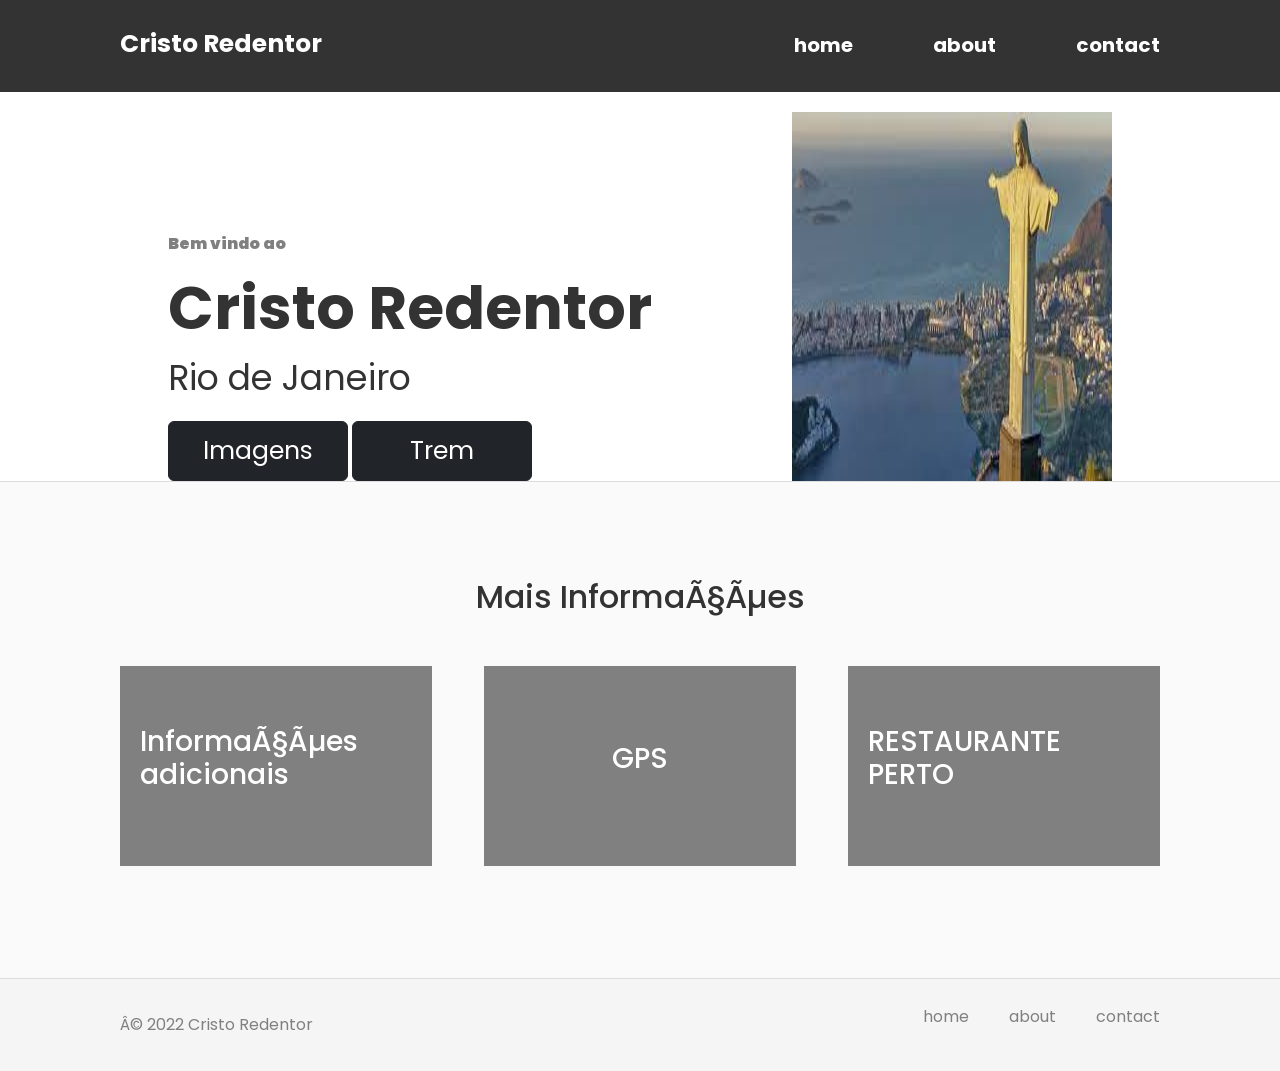
<file: TrabalhoWeb/portfoliopage/index.html>
<!DOCTYPE html>

<html lang="en">
    <head>
        <link href="https://cdn.jsdelivr.net/npm/bootstrap@5.0.2/dist/css/bootstrap.min.css" rel="stylesheet" integrity="sha384-EVSTQN3/azprG1Anm3QDgpJLIm9Nao0Yz1ztcQTwFspd3yD65VohhpuuCOmLASjC" crossorigin="anonymous">
        <script src="https://cdn.jsdelivr.net/npm/bootstrap@5.0.2/dist/js/bootstrap.bundle.min.js" integrity="sha384-MrcW6ZMFYlzcLA8Nl+NtUVF0sA7MsXsP1UyJoMp4YLEuNSfAP+JcXn/tWtIaxVXM" crossorigin="anonymous"></script>
        <link href="styles.css" rel="stylesheet">
        <title>Cristo Redentor | Rio de Janeiro</title>
    </head>

    <body>
        <header id="header">
            <nav class='header-container'>
                <a href='index.html' class='logo'>Cristo Redentor</a>
                
                <ul>
                    <li>
                        <a href='index.html'>home</a>
                    </li>
                    <li>
                        <a href='about.html'>about</a>
                    </li>
                    <li>
                        <a href='contact.html' class='lastlink'>contact</a>
                    </li>
                </ul>
            </nav>
        </header>

        <main>
            <section>
                <div class="main-container">
                    <div class='texts'>
                        <p class='text1'>Bem vindo ao</p>
                        <h1 class='title'>Cristo Redentor</h1>
                        <p class='text2'>Rio de Janeiro</p>
                        <button type="button" class="btn btn-dark">
                            <a href='https://www.google.com/search?sca_esv=a582e2bf57d0a7d9&sca_upv=1&sxsrf=ADLYWIL3PxPdmBjnzB4rxwiQkuD1LsqtqQ:1724929260709&q=cristo+redentor&udm=2&fbs=[base64]&sa=X&sqi=2&ved=2ahUKEwj_leOehpqIAxU0jZUCHb8_GocQtKgLegQIGhAB&biw=1850&bih=966&dpr=1#vhid=3b9_1dyPZhYZ8M&vssid=mosaic'>Imagens</a>
                        </button>
                        <button type="button" class="btn btn-dark">
                            <a href='https://www.tremdocorcovado.rio/'>Trem</a>
                        </button>
                    </div>

                    <img src="image/semfundo.jpeg" alt="Estêvão self">
                </div>
            </section>

            <section class="background2">
                <div class="end-div">
                    <div class="div-container">
                       <h2>Mais Informações</h2>
                    </div> 

                    <ul>
                        <li>
                            <a href="https://pt.wikipedia.org/wiki/Cristo_Redentor">
                                <h3>Informações adicionais</h3>
                            </a>
                        </li>

                        <li>
                            <a href="https://www.google.com/maps/dir/-20.3299019,-40.2809759/cristo+redentor+localiza%C3%A7%C3%A3o+mapa/@-21.6200303,-44.3907306,7z/data=!4m9!4m8!1m1!4e1!1m5!1m1!1s0x997fd5984aa13f:0x9dc984d7019502de!2m2!1d-43.2104872!2d-22.951916?entry=ttu&g_ep=EgoyMDI0MDgyNi4wIKXMDSoASAFQAw%3D%3D">
                                <h3>GPS</h3>
                            </a>
                        </li>

                        <li>
                            <a href="https://www.tripadvisor.com.br/RestaurantsNear-g303506-d554128-Corcovado_Christ_the_Redeemer-Rio_de_Janeiro_State_of_Rio_de_Janeiro.html">
                                <h3>RESTAURANTE PERTO</h3>
                            </a>
                        </li>
                    </ul>
                </div>
            </section>
        </main>

        <footer>
            <nav class="footer-container">
                <a href='index.html'>© 2022 Cristo Redentor</a>
                
                <ul>
                    <li>
                        <a href='index.html'>home</a>
                    </li>
                    <li>
                        <a href='about.html'>about</a>
                    </li>
                    <li>
                        <a href='contact.html' class='lastlink'>contact</a>
                    </li>
                </ul>
            </nav>
        </footer>
    </body>
</html>
</file>
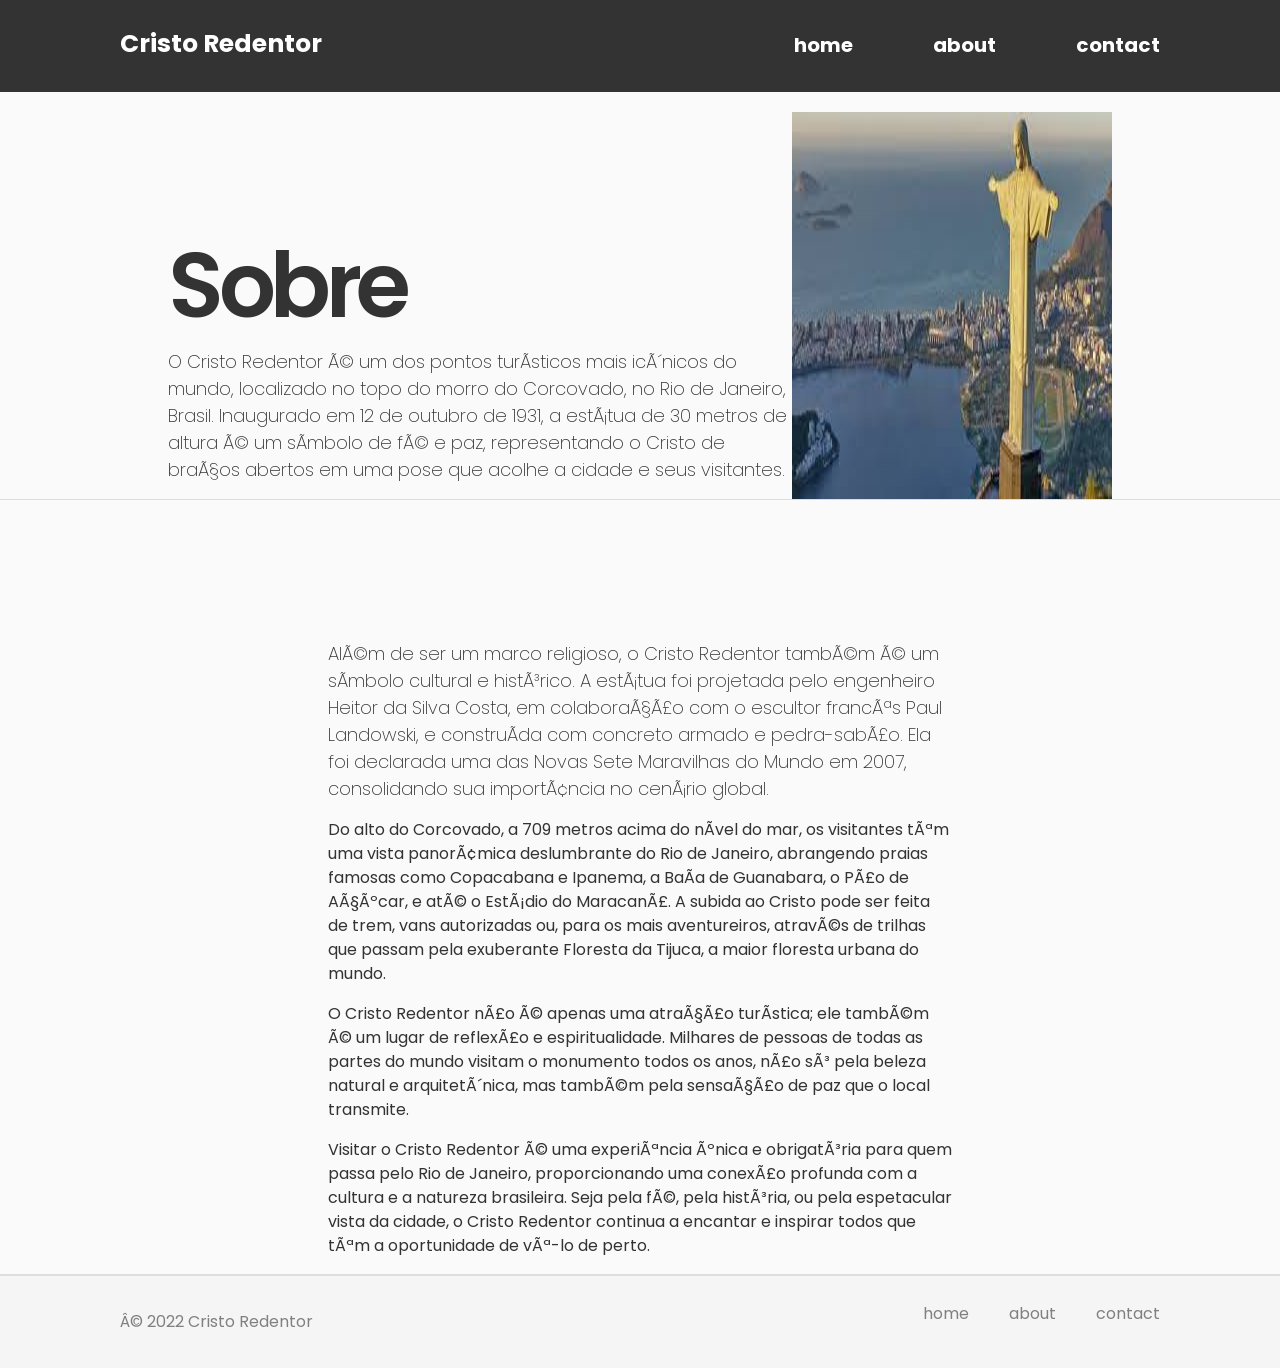
<file: TrabalhoWeb/portfoliopage/about.html>
<!DOCTYPE html>

<html lang="en">
    <head>
        <link href="https://cdn.jsdelivr.net/npm/bootstrap@5.0.2/dist/css/bootstrap.min.css" rel="stylesheet" integrity="sha384-EVSTQN3/azprG1Anm3QDgpJLIm9Nao0Yz1ztcQTwFspd3yD65VohhpuuCOmLASjC" crossorigin="anonymous">
        <script src="https://cdn.jsdelivr.net/npm/bootstrap@5.0.2/dist/js/bootstrap.bundle.min.js" integrity="sha384-MrcW6ZMFYlzcLA8Nl+NtUVF0sA7MsXsP1UyJoMp4YLEuNSfAP+JcXn/tWtIaxVXM" crossorigin="anonymous"></script>
        <link href="about/styles.css" rel="stylesheet">
        <title>Cristo Redentor | Rio de Janeiro</title>
    </head>

    <body>
        <header>
            <nav class='header-container'>
                <a href='index.html' class='logo'>Cristo Redentor </a>
                
                <ul>
                    <li>
                        <a href='index.html'>home</a>
                    </li>
                    <li>
                        <a href='about.html'>about</a>
                    </li>
                    <li>
                        <a href='contact.html' class='lastlink'>contact</a>
                    </li>
                </ul>
            </nav>
        </header>

        <main>
            <section class="background2">
                <div class="main-container">
                    <div class='texts'>
                        <h1 class='title'>Sobre</h1>
                        <p class='text2'>O Cristo Redentor é um dos pontos turísticos mais icônicos do mundo, localizado no topo do morro do Corcovado, no Rio de Janeiro, Brasil. Inaugurado em 12 de outubro de 1931, a estátua de 30 metros de altura é um símbolo de fé e paz, representando o Cristo de braços abertos em uma pose que acolhe a cidade e seus visitantes. </p>

                        </div>

                    <img src="image/semfundo.jpeg" alt="Estêvão self">
                </div>
            </section>

            <section class="background2">
                <div class="main-container">
                    <div class='texts'>
                        <p class='text2'>Além de ser um marco religioso, o Cristo Redentor também é um símbolo cultural e histórico. A estátua foi projetada pelo engenheiro Heitor da Silva Costa, em colaboração com o escultor francês Paul Landowski, e construída com concreto armado e pedra-sabão. Ela foi declarada uma das Novas Sete Maravilhas do Mundo em 2007, consolidando sua importância no cenário global.
                            
                            <p>Do alto do Corcovado, a 709 metros acima do nível do mar, os visitantes têm uma vista panorâmica deslumbrante do Rio de Janeiro, abrangendo praias famosas como Copacabana e Ipanema, a Baía de Guanabara, o Pão de Açúcar, e até o Estádio do Maracanã. A subida ao Cristo pode ser feita de trem, vans autorizadas ou, para os mais aventureiros, através de trilhas que passam pela exuberante Floresta da Tijuca, a maior floresta urbana do mundo.
                            </p>
                            <p>O Cristo Redentor não é apenas uma atração turística; ele também é um lugar de reflexão e espiritualidade. Milhares de pessoas de todas as partes do mundo visitam o monumento todos os anos, não só pela beleza natural e arquitetônica, mas também pela sensação de paz que o local transmite.
                            </p>
                            <p>Visitar o Cristo Redentor é uma experiência única e obrigatória para quem passa pelo Rio de Janeiro, proporcionando uma conexão profunda com a cultura e a natureza brasileira. Seja pela fé, pela história, ou pela espetacular vista da cidade, o Cristo Redentor continua a encantar e inspirar todos que têm a oportunidade de vê-lo de perto.</p>
                        </p>
                    </div>
                </div>
            </section>

            <section>
                <div class="main-container2">
                    
                </div>
            </section>
        </main>

        <footer>
            <nav class="footer-container">
                <a href='index.html'>© 2022 Cristo Redentor</a>
                
                <ul>
                    <li>
                        <a href='index.html'>home</a>
                    </li>
                    <li>
                        <a href='about.html'>about</a>
                    </li>
                    <li>
                        <a href='contact.html' class='lastlink'>contact</a>
                    </li>
                </ul>
            </nav>
        </footer>
    </body>
</html>
</file>
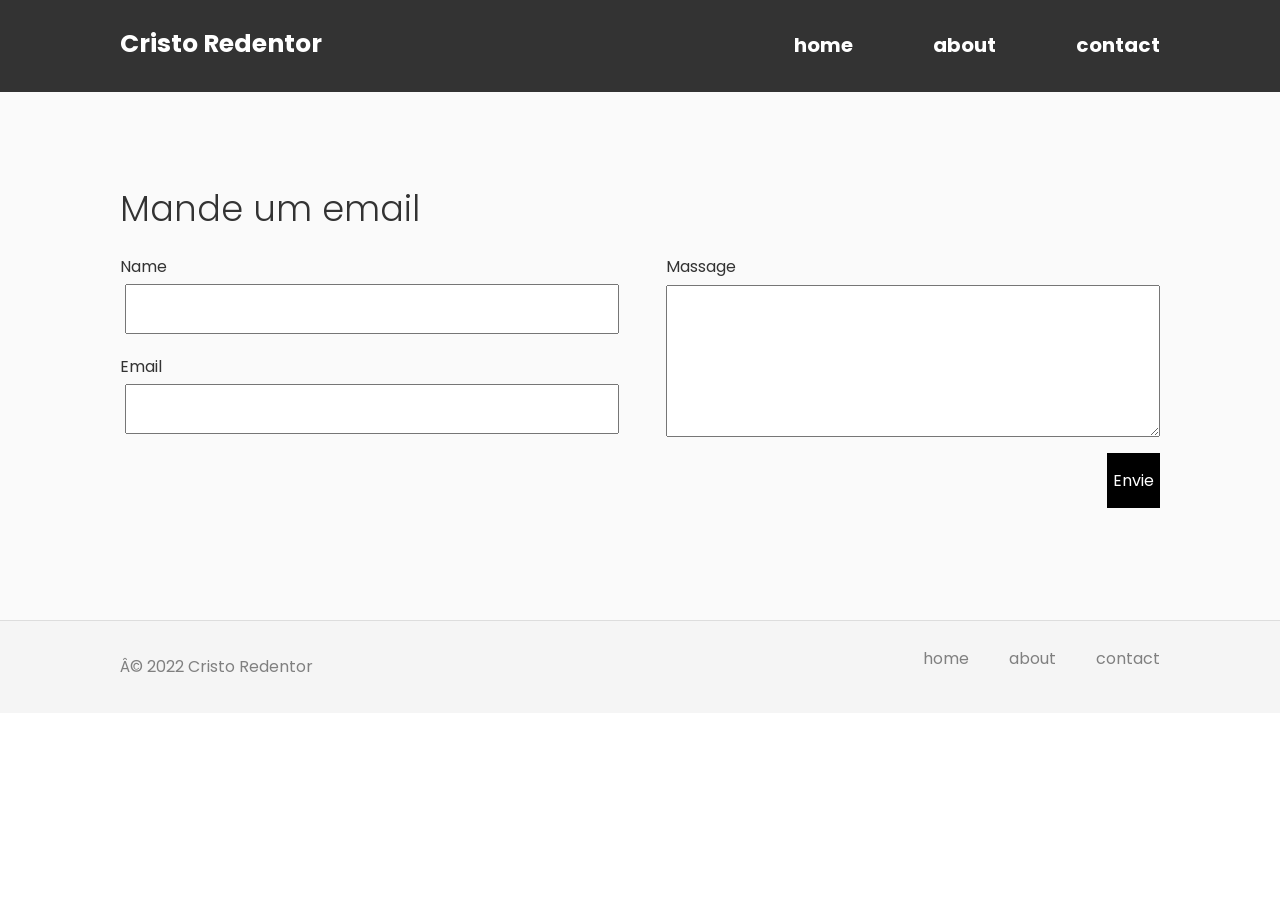
<file: TrabalhoWeb/portfoliopage/contact.html>
<!DOCTYPE html>

<html lang="en">
    <head>
        <link href="https://cdn.jsdelivr.net/npm/bootstrap@5.0.2/dist/css/bootstrap.min.css" rel="stylesheet" integrity="sha384-EVSTQN3/azprG1Anm3QDgpJLIm9Nao0Yz1ztcQTwFspd3yD65VohhpuuCOmLASjC" crossorigin="anonymous">

        <script src="https://cdn.jsdelivr.net/npm/bootstrap@5.0.2/dist/js/bootstrap.bundle.min.js" integrity="sha384-MrcW6ZMFYlzcLA8Nl+NtUVF0sA7MsXsP1UyJoMp4YLEuNSfAP+JcXn/tWtIaxVXM" crossorigin="anonymous"></script>
        
        <link href="contact/styles.css" rel="stylesheet">

        <script src="javascript.js" type="text/javascript"></script>

        <title>Cristo Redentor | Rio de Janeiro</title>
    </head>

    <body>
        <header>
            <nav class='header-container'>
                <a href='index.html' class='logo'>Cristo Redentor</a>
                
                <ul>
                    <li>
                        <a href='index.html'>home</a>
                    </li>
                    <li>
                        <a href='about.html'>about</a>
                    </li>
                    <li>
                        <a href='contact.html' class='lastlink'>contact</a>
                    </li>
                </ul>
            </nav>
        </header>

        <main>

            <section class="background2">
                <div class="padding">
                    <div class="div-container">
                        <div>
                            <h2 class="title2">Mande um email</h2>
                        </div>

                        <div class="main-container2">
                            <div class="inputs">
                                <p>
                                    Name
                                    <br>
                                    <span>
                                        <input type="text" size="40" class="input1">
                                    </span>
                                </p>
                                    
                                <p>
                                    Email
                                    <br>
                                    <span>
                                        <input type="text" size="40" class="input1 lastinput">
                                    </span>
                                </p>
                            </div>

                            <div class="div-textarea">
                                <p>
                                    <span style="margin-left: 5%;">Massage</span>
                                    <br>
                                    <span class="span-container">
                                        <textarea name="message" id="textemail" cols="30" rows="10"></textarea>
                                    </span>
                                </p>
                                <p class="p-input">
                                    <span>
                                        <input type='submit' value="Envie" class="submit" id="submit" onclick="notworking()">
                                    </span>
                                </p>
                            </div>
                        </div>
                    </div>
                </div>
            </section>
        </main>

        <footer>
            <nav class="footer-container">
                <a href='index.html'>© 2022 Cristo Redentor</a>
                
                <ul>
                    <li>
                        <a href='index.html'>home</a>
                    </li>
                    <li>
                        <a href='about.html'>about</a>
                    </li>
                    <li>
                        <a href='contact.html' class='lastlink'>contact</a>
                    </li>
                </ul>
            </nav>
        </footer>
    </body>
</html>
</file>
<file: TrabalhoWeb/portfoliopage/styles.css>
@import url('https://fonts.googleapis.com/css2?family=Poppins:wght@100;200;300;400;500;600;700;800;900&display=swap');

body {
    background-color: #ffffff;
    color: #333333;
    font-family: 'Poppins', sans-serif;
    margin: 0;
    padding: 0;
    flex-direction: column;
    display: flex;
    width: 100%;
}

#header {
    background-color: #333333;
    max-width: 100%;
    padding: 0 5%;
    height: 92px;
    display: flex;
    align-items: center;
    justify-content: center;
}

a {
    text-decoration: none;
}

ul {
	display: inline-flex;
    list-style-type: none;
}

header ul li {
    margin-top: 13px;
}

header nav ul li a {
    color: white;
	margin: 30px;
	font-size: 20px;
	font-weight: 700;
    padding: 30px 10px;
}

main {
    max-width: 100%;
}

main section {
    display: flex;
    justify-content: center;
    border-bottom: #dddddd solid 1px;
    padding: 0 5%;
}

main button {
    background-color: white;
    width: 180px;
    height: 60px;
}

main a {
    color: white;
}

main button a {
    font-size: 25px;
    font-weight: 400;
}

main img {
    padding-top: 20px;
    max-width: 500px;
    height: auto;
}

main ul {
    justify-content: space-between;
    width: 100%;
    padding-left: 0;
}

main ul li {
    width: 30%;
    background-color: gray;
    height: 200px;
    display: flex;
    justify-content: center;
    align-items: center;
}

main ul li a {
    padding: 20px;
    display: flex;
    flex-direction: column;
    justify-content: center;
    align-items: center;
}

main ul li a h3{
    margin-bottom: 15px;
}

main ul li a p{
    text-align: center;
}

footer {
    background-color: #f5f5f5;
    max-width: 100%;
    padding: 0 5%;
    height: 92px;
    display: flex;
    align-items: center;
    justify-content: center;
}

footer a {
    color: gray;
}

footer nav ul li a {
	margin: 10px;
    padding: 30px 10px;
}

.header-container {
    max-width: 1040px;
    height: 92px;
    display: flex;
    justify-content: space-between;
    align-items: center;
    flex: 1;
}

.logo {
    color: white;
    height: 92px;
    padding-top: 25px;
    font-size: 25px;
    font-weight: bold;
    flex-shrink: 0;
}

.lastlink {
    padding-right: 0;
    margin-right: 0;
}

.main-container {
    display: flex;
    width: 1040px;
    justify-content: center;
}

.texts {
    margin-top: 140px;
    padding: 0;
    width: 60%;
    display: block;
}

.text1 {
    box-sizing: content-box;
    font-weight: 900;
    color: gray;
}

.title {
    font-size: 60px;
    font-weight: bold;
}

.text2 {
    font-size: 35px;
}

.background2 {
    background-color: #fafafa;
}

.end-div {
    display: flex;
    flex-direction: column;
    align-items: center;
    width: 1040px;
    padding-top: 96px;
    padding-bottom: 96px;
}

.div-container {
    margin-bottom: 42px;
    justify-content: center;
}

.footer-container {
    max-width: 1040px;
    height: 92px;
    display: flex;
    justify-content: space-between;
    align-items: center;
    flex: 1;
}
</file>
<file: TrabalhoWeb/portfoliopage/about/styles.css>
@import url('https://fonts.googleapis.com/css2?family=Poppins:wght@100;200;300;400;500;600;700;800;900&display=swap');

body {
    background-color: #ffffff;
    color: #333333;
    font-family: 'Poppins', sans-serif;
    margin: 0;
    padding: 0;
    flex-direction: column;
    display: flex;
    width: 100%;
}

header {
    background-color: #333333;
    max-width: 100%;
    padding: 0 5%;
    height: 92px;
    display: flex;
    align-items: center;
    justify-content: center;
}

a {
    text-decoration: none;
}

ul {
	display: inline-flex;
    list-style-type: none;
}

header ul li {
    margin-top: 13px;
}

header nav ul li a {
    color: #ffffff;
	margin: 30px;
	font-size: 20px;
	font-weight: 700;
    padding: 30px 10px;
}

main {
    max-width: 100%;
}

main section {
    display: flex;
    justify-content: center;
    border-bottom: #dddddd solid 1px;
    padding: 0 5%;
}

main img {
    padding-top: 20px;
    max-width: 500px;
    height: auto;
}

main ul {
    flex-direction: column;
    padding: 0px;
}

main h2 {
    font-size: 36px;
    font-weight: 300;
    margin-bottom: 16px;
}

main li {
    margin-bottom: 8px;
}


footer {
    background-color: #f5f5f5;
    max-width: 100%;
    padding: 0 5%;
    height: 92px;
    display: flex;
    align-items: center;
    justify-content: center;
}

footer a {
    color: gray;
}

footer nav ul li a {
	margin: 10px;
    padding: 30px 10px;
}

.header-container {
    max-width: 1040px;
    height: 92px;
    display: flex;
    justify-content: space-between;
    align-items: center;
    flex: 1;
}

.logo {
    color: white;
    height: 92px;
    padding-top: 25px;
    font-size: 25px;
    font-weight: bold;
    flex-shrink: 0;
}

.lastlink {
    padding-right: 0;
    margin-right: 0;
}

.main-container {
    display: flex;
    width: 1040px;
    justify-content: center;
}

.texts {
    margin-top: 140px;
    padding: 0;
    width: 60%;
    display: block;
}

.title {
    font-size: 90px;
    font-weight: 600;
    letter-spacing: -0.06em;
}

.text1 {
    box-sizing: content-box;
    font-size: 25px;
    font-weight: 200;
    color: #757575;
    margin-bottom: 30px;
}

.text2 {
    font-size: 18px;
    font-weight: 200;
}

.background2 {
    background-color: #fafafa;
}

.main-container2 {
    display: flex;
    align-items: center;
    justify-content: space-between;
    width: 1040px;
}

.div-list {
    display: flex;
    flex-direction: column;
    justify-content: center;
}

.div-list-margin {
    margin-left: 40px;
}

.main-container3 {
    display: flex;
    align-items: center;
    justify-content: flex-start;
    width: 1040px;
}

.footer-container {
    max-width: 1040px;
    height: 92px;
    display: flex;
    justify-content: space-between;
    align-items: center;
    flex: 1;
}
</file>
<file: TrabalhoWeb/portfoliopage/contact/styles.css>
@import url('https://fonts.googleapis.com/css2?family=Poppins:wght@100;200;300;400;500;600;700;800;900&display=swap');

body {
    background-color: #ffffff;
    color: #333333;
    font-family: 'Poppins', sans-serif;
    margin: 0;
    padding: 0;
    flex-direction: column;
    display: flex;
    width: 100%;
}

header {
    background-color: #333333;
    max-width: 100%;
    padding: 0 5%;
    height: 92px;
    display: flex;
    align-items: center;
    justify-content: center;
}

a {
    text-decoration: none;
}

ul {
	display: inline-flex;
    list-style-type: none;
}

header ul li {
    margin-top: 13px;
}

header nav ul li a {
    color: white;
	margin: 30px;
	font-size: 20px;
	font-weight: 700;
    padding: 30px 10px;
}

main {
    max-width: 100%;
}

main section {
    display: flex;
    justify-content: center;
    border-bottom: #dddddd solid 1px;
    padding: 0 5%;
}

main button {
    background-color: white;
    width: 180px;
    height: 60px;
    margin-left: 10%;
}

main a {
    color: white;
}

main button a {
    font-size: 25px;
    font-weight: 300;
}

main img {
    padding-top: 20px;
    max-width: 500px;
    height: auto;
}

textarea {
    height: 152px;
    width: 95%;
    margin-top: 6px;
    padding: 16px;
}

footer {
    background-color: #f5f5f5;
    max-width: 100%;
    padding: 0 5%;
    height: 92px;
    display: flex;
    align-items: center;
    justify-content: center;
}

footer a {
    color: gray;
}

footer nav ul li a {
	margin: 10px;
    padding: 30px 10px;
}

.header-container {
    max-width: 1040px;
    height: 92px;
    display: flex;
    justify-content: space-between;
    align-items: center;
    flex: 1;
}

.logo {
    color: white;
    height: 92px;
    padding-top: 25px;
    font-size: 25px;
    font-weight: bold;
    flex-shrink: 0;
}

.lastlink {
    padding-right: 0;
    margin-right: 0;
}

.main-container {
    display: flex;
    width: 1040px;
    justify-content: center;
}

.texts {
    margin-top: 140px;
    padding: 0;
    width: 60%;
    display: block;
}

.title {
    font-size: 90px;
    font-weight: 600;
    letter-spacing: -0.06em;
}

.text1 {
    box-sizing: content-box;
    font-size: 25px;
    font-weight: 200;
    color: #757575;
    margin-bottom: 30px;
}

.background2 {
    background-color: #fafafa;
}

.padding {
    display: flex;
    justify-content: center;
    padding: 96px 0;
    max-width: 1040px;
    flex: 1;
}

.div-container {
    width: 100%;
    display: flex;
    flex-direction: column;
}

.main-container2 {
    display: flex;
    justify-content: space-between;
    width: 100%;
}

.title2 {
    width: 100%;
    margin-bottom: 25px;
    font-weight: 300;
    font-size: 35px;
}

.inputs {
    width: 50%;
}

.input1 {
    height: 50px;
    width: 95%;
    margin: 5px;
    padding: 0 16px;
}

.div-textarea {
    width: 50%;
}

.span-container {
    display: flex;
    justify-content: flex-end;
}

.submit {
    background-color: black;
    color: white;
    max-width: 130px;
    height: 55px;
    padding: 1 27px;
    border: 1px;
}

.p-input {
    display: flex;
    justify-content: flex-end;
}

.footer-container {
    max-width: 1040px;
    height: 92px;
    display: flex;
    justify-content: space-between;
    align-items: center;
    flex: 1;
}
</file>
